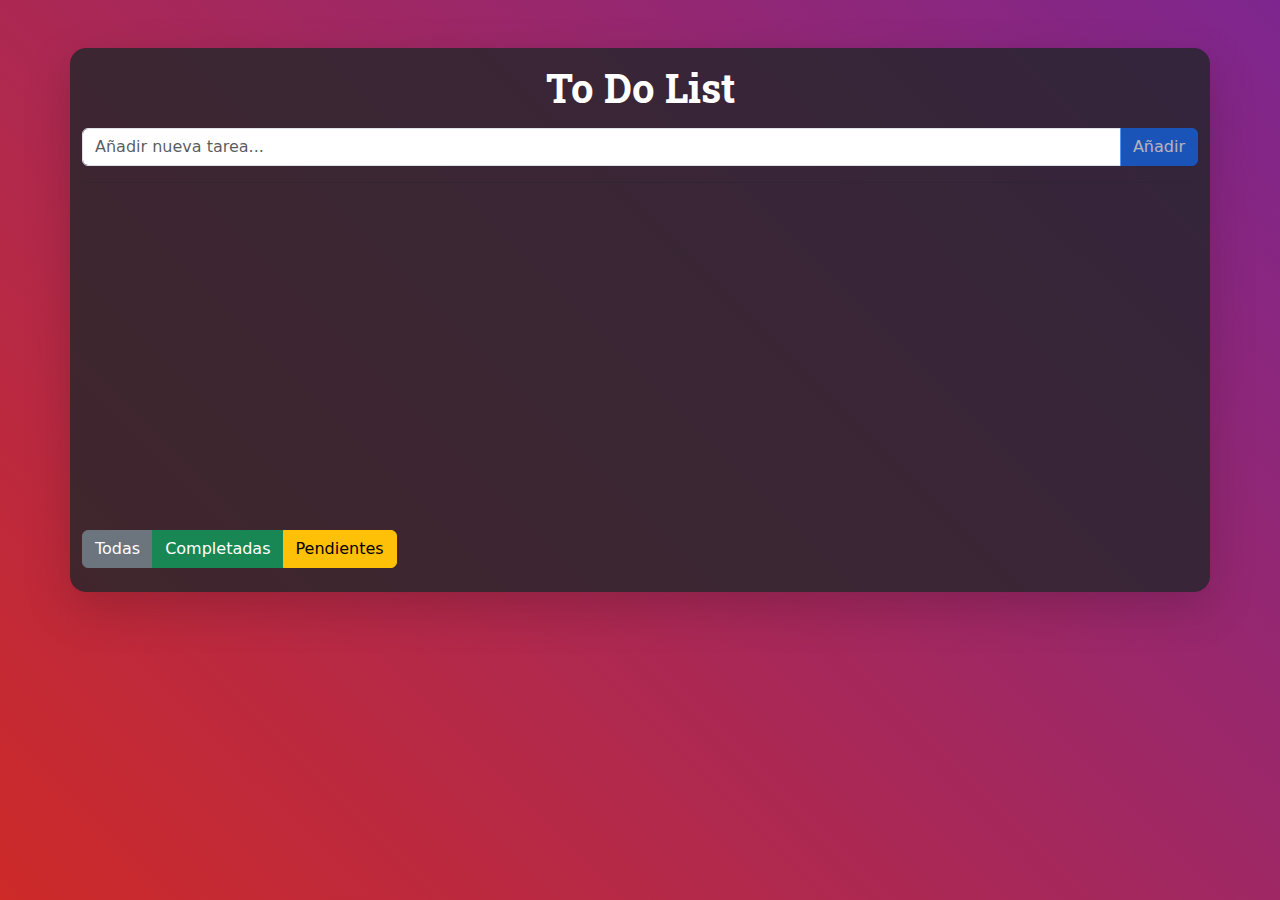
<file: plantilla/index.html>
<!DOCTYPE html>
<html lang="es">

<head>
  <meta charset="UTF-8">
  <meta name="viewport" content="width=device-width, initial-scale=1.0">

  <!--Fuente de letra-->
  <link rel="preconnect" href="https://fonts.googleapis.com">
  <link rel="preconnect" href="https://fonts.gstatic.com" crossorigin>
  <link href="https://fonts.googleapis.com/css2?family=Roboto+Slab:wght@100..900&display=swap" rel="stylesheet">

  <link href="https://cdn.jsdelivr.net/npm/bootstrap@5.3.3/dist/css/bootstrap.min.css" rel="stylesheet"
    integrity="sha384-QWTKZyjpPEjISv5WaRU9OFeRpok6YctnYmDr5pNlyT2bRjXh0JMhjY6hW+ALEwIH" crossorigin="anonymous">

  <link rel="stylesheet" href="resources/css/styles.css">

  <title>To Do List</title>
</head>

<body class="bg-gr">
  <div class="container bg-dark rounded-4 mt-5 mb-5 pt-3 pb-4 shadow-lg">
    <h1 class="text-center text-white fw-bold roboto mb-3">To Do List</h1>

    <div class="input-group mb-3">
      <input type="text" class="form-control" id="taskInput" placeholder="Añadir nueva tarea...">
      <button class="btn btn-primary disabled" id="addBtn">Añadir</button>
    </div>

    <hr class="h-5 rounded-2">

    <div class="overflow-y-auto overflow-x-hidden rounded-2 cont-h pr-3 text-wrap">

      <ul class="list-group" id="taskList">
        <!-- Las tareas se añadirán aquí -->
      </ul>
    </div>

    <div class=" btn-group mt-3">
      <button class="btn btn-secondary" id="filterAll">Todas</button>
      <button class="btn btn-success" id="filterCompleted">Completadas</button>
      <button class="btn btn-warning" id="filterPending">Pendientes</button>
    </div>

  </div>

    <script src="https://cdn.jsdelivr.net/npm/bootstrap@5.3.3/dist/js/bootstrap.bundle.min.js?v=1.0"
      integrity="sha384-YvpcrYf0tY3lHB60NNkmXc5s9fDVZLESaAA55NDzOxhy9GkcIdslK1eN7N6jIeHz"
      crossorigin="anonymous"></script>
      <script src="https://code.jquery.com/jquery-3.7.1.js" integrity="sha256-eKhayi8LEQwp4NKxN+CfCh+3qOVUtJn3QNZ0TciWLP4=" crossorigin="anonymous"></script>
    <script src="resources/js/script.js"></script>
</body>

<!--Este archivo ha sido creado por: Francisco Tejero Angel-->

</html>
</file>
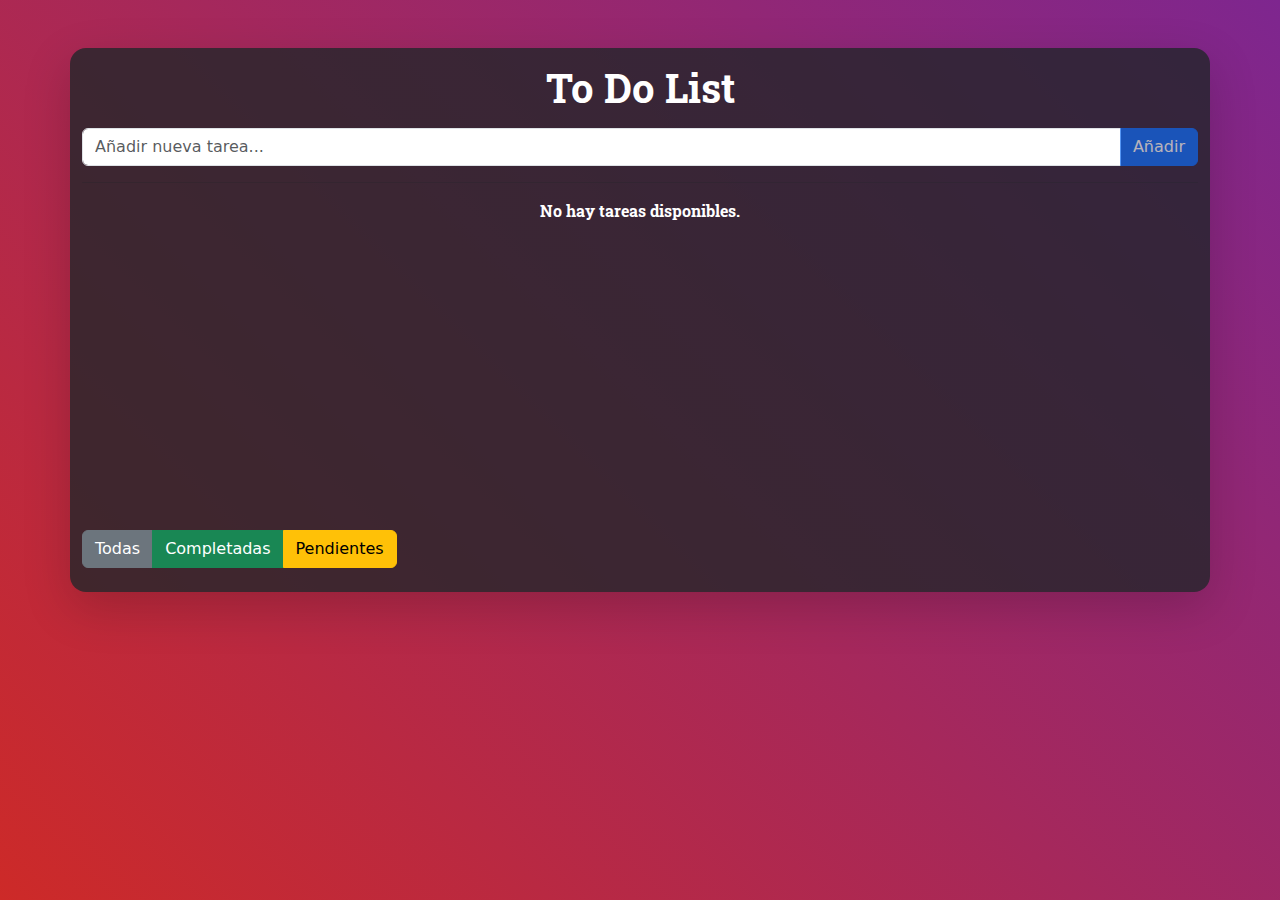
<file: toDoListJQuery/index.html>
<!DOCTYPE html>
<html lang="es">

<head>
  <meta charset="UTF-8">
  <meta name="viewport" content="width=device-width, initial-scale=1.0">

  <!--Fuente de letra-->
  <link rel="preconnect" href="https://fonts.googleapis.com">
  <link rel="preconnect" href="https://fonts.gstatic.com" crossorigin>
  <link href="https://fonts.googleapis.com/css2?family=Roboto+Slab:wght@100..900&display=swap" rel="stylesheet">

  <link href="https://cdn.jsdelivr.net/npm/bootstrap@5.3.3/dist/css/bootstrap.min.css" rel="stylesheet"
    integrity="sha384-QWTKZyjpPEjISv5WaRU9OFeRpok6YctnYmDr5pNlyT2bRjXh0JMhjY6hW+ALEwIH" crossorigin="anonymous">

  <link rel="stylesheet" href="resources/css/styles.css">

  <title>To Do List</title>
</head>

<body class="bg-gr">
  <div class="container bg-dark rounded-4 mt-5 mb-5 pt-3 pb-4 shadow-lg">
    <h1 class="text-center text-white fw-bold roboto mb-3">To Do List</h1>

    <div class="input-group mb-3">
      <input type="text" class="form-control" id="taskInput" placeholder="Añadir nueva tarea...">
      <button class="btn btn-primary disabled" id="addBtn">Añadir</button>
    </div>

    <hr class="h-5 rounded-2">

    <div class="overflow-y-auto overflow-x-hidden rounded-2 cont-h pr-3 text-wrap">
      <div class="text-center text-white fw-bold roboto mb-3" id="noTasksMessage">No hay tareas disponibles.</div>

      <ul class="list-group" id="taskList">
        <!-- Las tareas se añadirán aquí -->
      </ul>
    </div>

    <div class=" btn-group mt-3">
      <button class="btn btn-secondary" id="filterAll">Todas</button>
      <button class="btn btn-success" id="filterCompleted">Completadas</button>
      <button class="btn btn-warning" id="filterPending">Pendientes</button>
    </div>

  </div>

    <script src="https://cdn.jsdelivr.net/npm/bootstrap@5.3.3/dist/js/bootstrap.bundle.min.js?v=1.0"
      integrity="sha384-YvpcrYf0tY3lHB60NNkmXc5s9fDVZLESaAA55NDzOxhy9GkcIdslK1eN7N6jIeHz"
      crossorigin="anonymous"></script>
      <script src="https://code.jquery.com/jquery-3.7.1.js" integrity="sha256-eKhayi8LEQwp4NKxN+CfCh+3qOVUtJn3QNZ0TciWLP4=" crossorigin="anonymous"></script>
    <script src="resources/js/script.js"></script>
</body>

<!--Este archivo ha sido creado por: Francisco Tejero Angel-->

</html>
</file>
<file: plantilla/resources/css/styles.css>
.bg-gr{
  background: rgb(205,42,40);
  background: linear-gradient(45deg, rgba(205,42,40,1) 0%, rgba(126,38,143,1) 100%);   background-repeat: no-repeat;
  background-size: cover;
  background-attachment: fixed;
}

.bg-dark{
  --bs-bg-opacity: 0.80;
}

.roboto {
  font-family: "Roboto Slab", serif;
  font-optical-sizing: auto;
  font-style: normal;
}

.cont-h {
  height: 35vh;
  scrollbar-color: #ab2854 rgba(0,0,0,0);
}

span {
  width: auto;
}

.completed {
  color: gray;
  text-decoration: line-through;
}

.tooltip {
  border-radius: 10px;
  background-color: rgba(51, 51, 51, 0.75);
}







/*Este archivo ha sido creado por: Francisco Tejero Angel*/
</file>
<file: toDoListJQuery/resources/css/styles.css>
.bg-gr{
  background: rgb(205,42,40);
  background: linear-gradient(45deg, rgba(205,42,40,1) 0%, rgba(126,38,143,1) 100%);   background-repeat: no-repeat;
  background-size: cover;
  background-attachment: fixed;
}

.bg-dark{
  --bs-bg-opacity: 0.80;
}

.roboto {
  font-family: "Roboto Slab", serif;
  font-optical-sizing: auto;
  font-style: normal;
}

.cont-h {
  height: 35vh;
  scrollbar-color: #ab2854 rgba(0,0,0,0);
}

span {
  width: auto;
}

.completed {
  color: gray;
  text-decoration: line-through;
}

.tooltip {
  border-radius: 10px;
  background-color: rgba(51, 51, 51, 0.75);
}







/*Este archivo ha sido creado por: Francisco Tejero Angel*/
</file>
